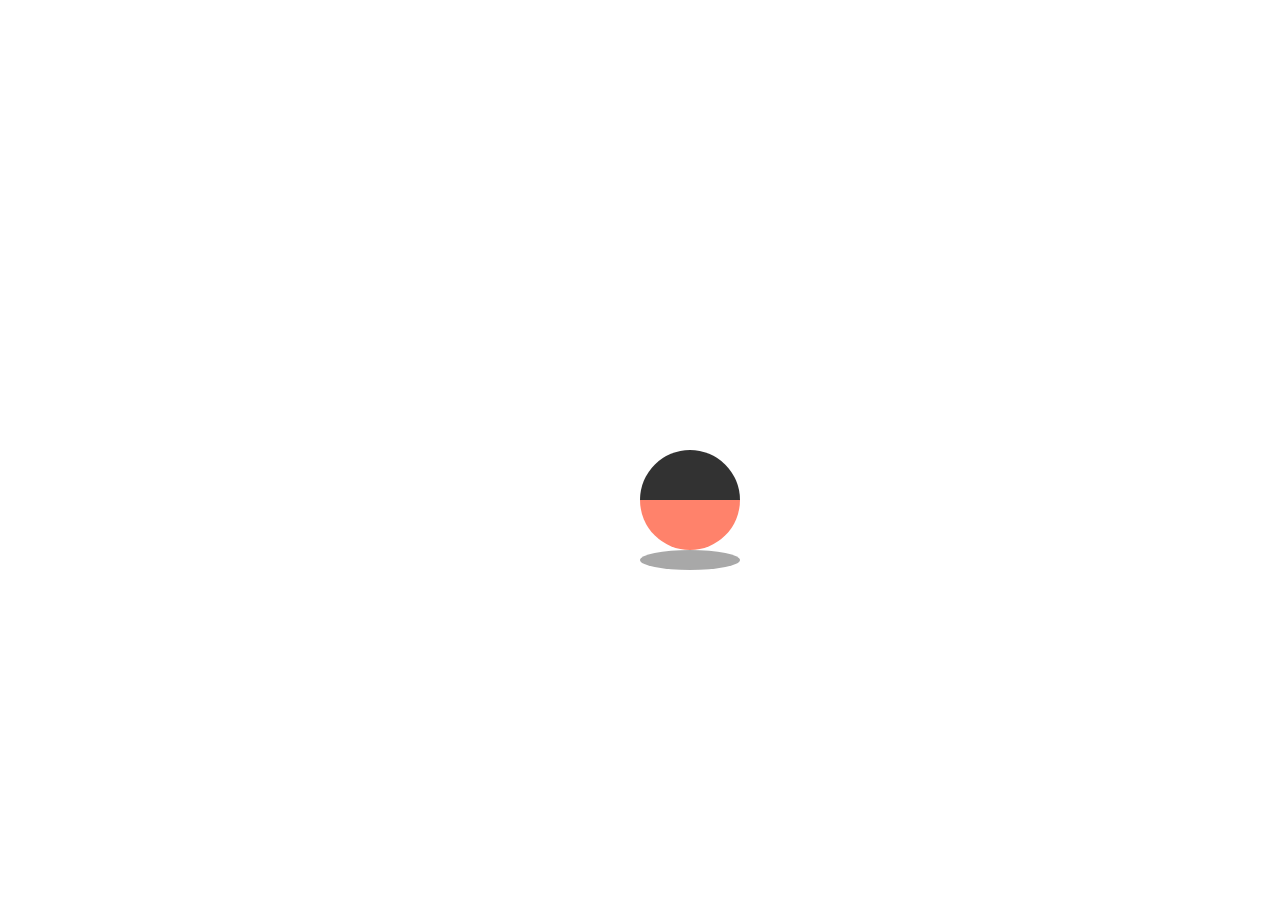
<file: index.html>
<!DOCTYPE html>
<html lang="en">
<head>
    <meta charset="UTF-8">
    <meta name="viewport" content="width=device-width, initial-scale=1.0">
    <meta http-equiv="X-UA-Compatible" content="ie=edge">
    <link rel="stylesheet" href="fun.css" type="text/css" />
    <title>Jumping Ball Animation</title>
</head>
<body>
    <div class="center ">
        <div class="box "></div>
        <div class="shadow"></div>
    </div>
</body>
</html>
</file>
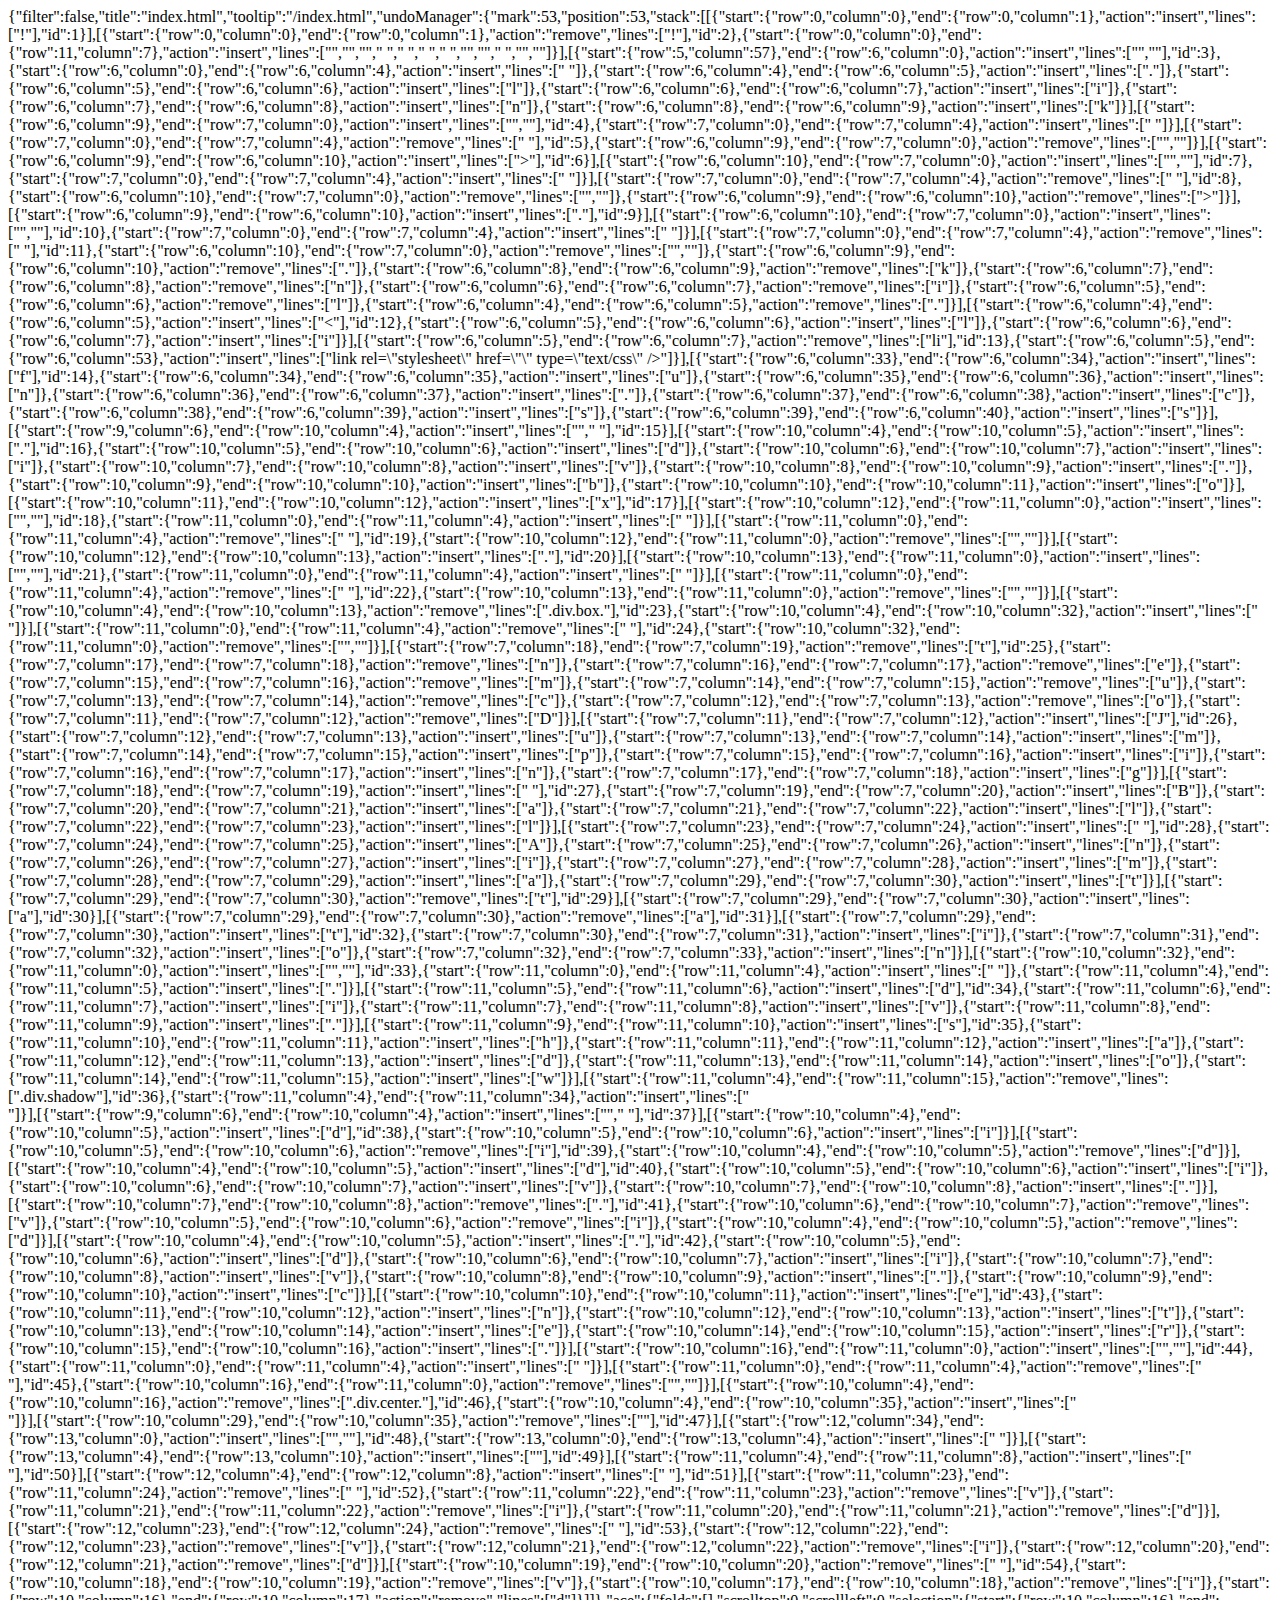
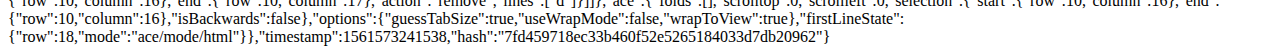
<file: .c9/metadata/environment/index.html>
{"filter":false,"title":"index.html","tooltip":"/index.html","undoManager":{"mark":53,"position":53,"stack":[[{"start":{"row":0,"column":0},"end":{"row":0,"column":1},"action":"insert","lines":["!"],"id":1}],[{"start":{"row":0,"column":0},"end":{"row":0,"column":1},"action":"remove","lines":["!"],"id":2},{"start":{"row":0,"column":0},"end":{"row":11,"column":7},"action":"insert","lines":["<!DOCTYPE html>","<html lang=\"en\">","<head>","    <meta charset=\"UTF-8\">","    <meta name=\"viewport\" content=\"width=device-width, initial-scale=1.0\">","    <meta http-equiv=\"X-UA-Compatible\" content=\"ie=edge\">","    <title>Document</title>","</head>","<body>","    ","</body>","</html>"]}],[{"start":{"row":5,"column":57},"end":{"row":6,"column":0},"action":"insert","lines":["",""],"id":3},{"start":{"row":6,"column":0},"end":{"row":6,"column":4},"action":"insert","lines":["    "]},{"start":{"row":6,"column":4},"end":{"row":6,"column":5},"action":"insert","lines":["."]},{"start":{"row":6,"column":5},"end":{"row":6,"column":6},"action":"insert","lines":["l"]},{"start":{"row":6,"column":6},"end":{"row":6,"column":7},"action":"insert","lines":["i"]},{"start":{"row":6,"column":7},"end":{"row":6,"column":8},"action":"insert","lines":["n"]},{"start":{"row":6,"column":8},"end":{"row":6,"column":9},"action":"insert","lines":["k"]}],[{"start":{"row":6,"column":9},"end":{"row":7,"column":0},"action":"insert","lines":["",""],"id":4},{"start":{"row":7,"column":0},"end":{"row":7,"column":4},"action":"insert","lines":["    "]}],[{"start":{"row":7,"column":0},"end":{"row":7,"column":4},"action":"remove","lines":["    "],"id":5},{"start":{"row":6,"column":9},"end":{"row":7,"column":0},"action":"remove","lines":["",""]}],[{"start":{"row":6,"column":9},"end":{"row":6,"column":10},"action":"insert","lines":[">"],"id":6}],[{"start":{"row":6,"column":10},"end":{"row":7,"column":0},"action":"insert","lines":["",""],"id":7},{"start":{"row":7,"column":0},"end":{"row":7,"column":4},"action":"insert","lines":["    "]}],[{"start":{"row":7,"column":0},"end":{"row":7,"column":4},"action":"remove","lines":["    "],"id":8},{"start":{"row":6,"column":10},"end":{"row":7,"column":0},"action":"remove","lines":["",""]},{"start":{"row":6,"column":9},"end":{"row":6,"column":10},"action":"remove","lines":[">"]}],[{"start":{"row":6,"column":9},"end":{"row":6,"column":10},"action":"insert","lines":["."],"id":9}],[{"start":{"row":6,"column":10},"end":{"row":7,"column":0},"action":"insert","lines":["",""],"id":10},{"start":{"row":7,"column":0},"end":{"row":7,"column":4},"action":"insert","lines":["    "]}],[{"start":{"row":7,"column":0},"end":{"row":7,"column":4},"action":"remove","lines":["    "],"id":11},{"start":{"row":6,"column":10},"end":{"row":7,"column":0},"action":"remove","lines":["",""]},{"start":{"row":6,"column":9},"end":{"row":6,"column":10},"action":"remove","lines":["."]},{"start":{"row":6,"column":8},"end":{"row":6,"column":9},"action":"remove","lines":["k"]},{"start":{"row":6,"column":7},"end":{"row":6,"column":8},"action":"remove","lines":["n"]},{"start":{"row":6,"column":6},"end":{"row":6,"column":7},"action":"remove","lines":["i"]},{"start":{"row":6,"column":5},"end":{"row":6,"column":6},"action":"remove","lines":["l"]},{"start":{"row":6,"column":4},"end":{"row":6,"column":5},"action":"remove","lines":["."]}],[{"start":{"row":6,"column":4},"end":{"row":6,"column":5},"action":"insert","lines":["<"],"id":12},{"start":{"row":6,"column":5},"end":{"row":6,"column":6},"action":"insert","lines":["l"]},{"start":{"row":6,"column":6},"end":{"row":6,"column":7},"action":"insert","lines":["i"]}],[{"start":{"row":6,"column":5},"end":{"row":6,"column":7},"action":"remove","lines":["li"],"id":13},{"start":{"row":6,"column":5},"end":{"row":6,"column":53},"action":"insert","lines":["link rel=\"stylesheet\" href=\"\" type=\"text/css\" />"]}],[{"start":{"row":6,"column":33},"end":{"row":6,"column":34},"action":"insert","lines":["f"],"id":14},{"start":{"row":6,"column":34},"end":{"row":6,"column":35},"action":"insert","lines":["u"]},{"start":{"row":6,"column":35},"end":{"row":6,"column":36},"action":"insert","lines":["n"]},{"start":{"row":6,"column":36},"end":{"row":6,"column":37},"action":"insert","lines":["."]},{"start":{"row":6,"column":37},"end":{"row":6,"column":38},"action":"insert","lines":["c"]},{"start":{"row":6,"column":38},"end":{"row":6,"column":39},"action":"insert","lines":["s"]},{"start":{"row":6,"column":39},"end":{"row":6,"column":40},"action":"insert","lines":["s"]}],[{"start":{"row":9,"column":6},"end":{"row":10,"column":4},"action":"insert","lines":["","    "],"id":15}],[{"start":{"row":10,"column":4},"end":{"row":10,"column":5},"action":"insert","lines":["."],"id":16},{"start":{"row":10,"column":5},"end":{"row":10,"column":6},"action":"insert","lines":["d"]},{"start":{"row":10,"column":6},"end":{"row":10,"column":7},"action":"insert","lines":["i"]},{"start":{"row":10,"column":7},"end":{"row":10,"column":8},"action":"insert","lines":["v"]},{"start":{"row":10,"column":8},"end":{"row":10,"column":9},"action":"insert","lines":["."]},{"start":{"row":10,"column":9},"end":{"row":10,"column":10},"action":"insert","lines":["b"]},{"start":{"row":10,"column":10},"end":{"row":10,"column":11},"action":"insert","lines":["o"]}],[{"start":{"row":10,"column":11},"end":{"row":10,"column":12},"action":"insert","lines":["x"],"id":17}],[{"start":{"row":10,"column":12},"end":{"row":11,"column":0},"action":"insert","lines":["",""],"id":18},{"start":{"row":11,"column":0},"end":{"row":11,"column":4},"action":"insert","lines":["    "]}],[{"start":{"row":11,"column":0},"end":{"row":11,"column":4},"action":"remove","lines":["    "],"id":19},{"start":{"row":10,"column":12},"end":{"row":11,"column":0},"action":"remove","lines":["",""]}],[{"start":{"row":10,"column":12},"end":{"row":10,"column":13},"action":"insert","lines":["."],"id":20}],[{"start":{"row":10,"column":13},"end":{"row":11,"column":0},"action":"insert","lines":["",""],"id":21},{"start":{"row":11,"column":0},"end":{"row":11,"column":4},"action":"insert","lines":["    "]}],[{"start":{"row":11,"column":0},"end":{"row":11,"column":4},"action":"remove","lines":["    "],"id":22},{"start":{"row":10,"column":13},"end":{"row":11,"column":0},"action":"remove","lines":["",""]}],[{"start":{"row":10,"column":4},"end":{"row":10,"column":13},"action":"remove","lines":[".div.box."],"id":23},{"start":{"row":10,"column":4},"end":{"row":10,"column":32},"action":"insert","lines":["<div class=\"div box \"></div>"]}],[{"start":{"row":11,"column":0},"end":{"row":11,"column":4},"action":"remove","lines":["    "],"id":24},{"start":{"row":10,"column":32},"end":{"row":11,"column":0},"action":"remove","lines":["",""]}],[{"start":{"row":7,"column":18},"end":{"row":7,"column":19},"action":"remove","lines":["t"],"id":25},{"start":{"row":7,"column":17},"end":{"row":7,"column":18},"action":"remove","lines":["n"]},{"start":{"row":7,"column":16},"end":{"row":7,"column":17},"action":"remove","lines":["e"]},{"start":{"row":7,"column":15},"end":{"row":7,"column":16},"action":"remove","lines":["m"]},{"start":{"row":7,"column":14},"end":{"row":7,"column":15},"action":"remove","lines":["u"]},{"start":{"row":7,"column":13},"end":{"row":7,"column":14},"action":"remove","lines":["c"]},{"start":{"row":7,"column":12},"end":{"row":7,"column":13},"action":"remove","lines":["o"]},{"start":{"row":7,"column":11},"end":{"row":7,"column":12},"action":"remove","lines":["D"]}],[{"start":{"row":7,"column":11},"end":{"row":7,"column":12},"action":"insert","lines":["J"],"id":26},{"start":{"row":7,"column":12},"end":{"row":7,"column":13},"action":"insert","lines":["u"]},{"start":{"row":7,"column":13},"end":{"row":7,"column":14},"action":"insert","lines":["m"]},{"start":{"row":7,"column":14},"end":{"row":7,"column":15},"action":"insert","lines":["p"]},{"start":{"row":7,"column":15},"end":{"row":7,"column":16},"action":"insert","lines":["i"]},{"start":{"row":7,"column":16},"end":{"row":7,"column":17},"action":"insert","lines":["n"]},{"start":{"row":7,"column":17},"end":{"row":7,"column":18},"action":"insert","lines":["g"]}],[{"start":{"row":7,"column":18},"end":{"row":7,"column":19},"action":"insert","lines":[" "],"id":27},{"start":{"row":7,"column":19},"end":{"row":7,"column":20},"action":"insert","lines":["B"]},{"start":{"row":7,"column":20},"end":{"row":7,"column":21},"action":"insert","lines":["a"]},{"start":{"row":7,"column":21},"end":{"row":7,"column":22},"action":"insert","lines":["l"]},{"start":{"row":7,"column":22},"end":{"row":7,"column":23},"action":"insert","lines":["l"]}],[{"start":{"row":7,"column":23},"end":{"row":7,"column":24},"action":"insert","lines":[" "],"id":28},{"start":{"row":7,"column":24},"end":{"row":7,"column":25},"action":"insert","lines":["A"]},{"start":{"row":7,"column":25},"end":{"row":7,"column":26},"action":"insert","lines":["n"]},{"start":{"row":7,"column":26},"end":{"row":7,"column":27},"action":"insert","lines":["i"]},{"start":{"row":7,"column":27},"end":{"row":7,"column":28},"action":"insert","lines":["m"]},{"start":{"row":7,"column":28},"end":{"row":7,"column":29},"action":"insert","lines":["a"]},{"start":{"row":7,"column":29},"end":{"row":7,"column":30},"action":"insert","lines":["t"]}],[{"start":{"row":7,"column":29},"end":{"row":7,"column":30},"action":"remove","lines":["t"],"id":29}],[{"start":{"row":7,"column":29},"end":{"row":7,"column":30},"action":"insert","lines":["a"],"id":30}],[{"start":{"row":7,"column":29},"end":{"row":7,"column":30},"action":"remove","lines":["a"],"id":31}],[{"start":{"row":7,"column":29},"end":{"row":7,"column":30},"action":"insert","lines":["t"],"id":32},{"start":{"row":7,"column":30},"end":{"row":7,"column":31},"action":"insert","lines":["i"]},{"start":{"row":7,"column":31},"end":{"row":7,"column":32},"action":"insert","lines":["o"]},{"start":{"row":7,"column":32},"end":{"row":7,"column":33},"action":"insert","lines":["n"]}],[{"start":{"row":10,"column":32},"end":{"row":11,"column":0},"action":"insert","lines":["",""],"id":33},{"start":{"row":11,"column":0},"end":{"row":11,"column":4},"action":"insert","lines":["    "]},{"start":{"row":11,"column":4},"end":{"row":11,"column":5},"action":"insert","lines":["."]}],[{"start":{"row":11,"column":5},"end":{"row":11,"column":6},"action":"insert","lines":["d"],"id":34},{"start":{"row":11,"column":6},"end":{"row":11,"column":7},"action":"insert","lines":["i"]},{"start":{"row":11,"column":7},"end":{"row":11,"column":8},"action":"insert","lines":["v"]},{"start":{"row":11,"column":8},"end":{"row":11,"column":9},"action":"insert","lines":["."]}],[{"start":{"row":11,"column":9},"end":{"row":11,"column":10},"action":"insert","lines":["s"],"id":35},{"start":{"row":11,"column":10},"end":{"row":11,"column":11},"action":"insert","lines":["h"]},{"start":{"row":11,"column":11},"end":{"row":11,"column":12},"action":"insert","lines":["a"]},{"start":{"row":11,"column":12},"end":{"row":11,"column":13},"action":"insert","lines":["d"]},{"start":{"row":11,"column":13},"end":{"row":11,"column":14},"action":"insert","lines":["o"]},{"start":{"row":11,"column":14},"end":{"row":11,"column":15},"action":"insert","lines":["w"]}],[{"start":{"row":11,"column":4},"end":{"row":11,"column":15},"action":"remove","lines":[".div.shadow"],"id":36},{"start":{"row":11,"column":4},"end":{"row":11,"column":34},"action":"insert","lines":["<div class=\"div shadow\"></div>"]}],[{"start":{"row":9,"column":6},"end":{"row":10,"column":4},"action":"insert","lines":["","    "],"id":37}],[{"start":{"row":10,"column":4},"end":{"row":10,"column":5},"action":"insert","lines":["d"],"id":38},{"start":{"row":10,"column":5},"end":{"row":10,"column":6},"action":"insert","lines":["i"]}],[{"start":{"row":10,"column":5},"end":{"row":10,"column":6},"action":"remove","lines":["i"],"id":39},{"start":{"row":10,"column":4},"end":{"row":10,"column":5},"action":"remove","lines":["d"]}],[{"start":{"row":10,"column":4},"end":{"row":10,"column":5},"action":"insert","lines":["d"],"id":40},{"start":{"row":10,"column":5},"end":{"row":10,"column":6},"action":"insert","lines":["i"]},{"start":{"row":10,"column":6},"end":{"row":10,"column":7},"action":"insert","lines":["v"]},{"start":{"row":10,"column":7},"end":{"row":10,"column":8},"action":"insert","lines":["."]}],[{"start":{"row":10,"column":7},"end":{"row":10,"column":8},"action":"remove","lines":["."],"id":41},{"start":{"row":10,"column":6},"end":{"row":10,"column":7},"action":"remove","lines":["v"]},{"start":{"row":10,"column":5},"end":{"row":10,"column":6},"action":"remove","lines":["i"]},{"start":{"row":10,"column":4},"end":{"row":10,"column":5},"action":"remove","lines":["d"]}],[{"start":{"row":10,"column":4},"end":{"row":10,"column":5},"action":"insert","lines":["."],"id":42},{"start":{"row":10,"column":5},"end":{"row":10,"column":6},"action":"insert","lines":["d"]},{"start":{"row":10,"column":6},"end":{"row":10,"column":7},"action":"insert","lines":["i"]},{"start":{"row":10,"column":7},"end":{"row":10,"column":8},"action":"insert","lines":["v"]},{"start":{"row":10,"column":8},"end":{"row":10,"column":9},"action":"insert","lines":["."]},{"start":{"row":10,"column":9},"end":{"row":10,"column":10},"action":"insert","lines":["c"]}],[{"start":{"row":10,"column":10},"end":{"row":10,"column":11},"action":"insert","lines":["e"],"id":43},{"start":{"row":10,"column":11},"end":{"row":10,"column":12},"action":"insert","lines":["n"]},{"start":{"row":10,"column":12},"end":{"row":10,"column":13},"action":"insert","lines":["t"]},{"start":{"row":10,"column":13},"end":{"row":10,"column":14},"action":"insert","lines":["e"]},{"start":{"row":10,"column":14},"end":{"row":10,"column":15},"action":"insert","lines":["r"]},{"start":{"row":10,"column":15},"end":{"row":10,"column":16},"action":"insert","lines":["."]}],[{"start":{"row":10,"column":16},"end":{"row":11,"column":0},"action":"insert","lines":["",""],"id":44},{"start":{"row":11,"column":0},"end":{"row":11,"column":4},"action":"insert","lines":["    "]}],[{"start":{"row":11,"column":0},"end":{"row":11,"column":4},"action":"remove","lines":["    "],"id":45},{"start":{"row":10,"column":16},"end":{"row":11,"column":0},"action":"remove","lines":["",""]}],[{"start":{"row":10,"column":4},"end":{"row":10,"column":16},"action":"remove","lines":[".div.center."],"id":46},{"start":{"row":10,"column":4},"end":{"row":10,"column":35},"action":"insert","lines":["<div class=\"div center \"></div>"]}],[{"start":{"row":10,"column":29},"end":{"row":10,"column":35},"action":"remove","lines":["</div>"],"id":47}],[{"start":{"row":12,"column":34},"end":{"row":13,"column":0},"action":"insert","lines":["",""],"id":48},{"start":{"row":13,"column":0},"end":{"row":13,"column":4},"action":"insert","lines":["    "]}],[{"start":{"row":13,"column":4},"end":{"row":13,"column":10},"action":"insert","lines":["</div>"],"id":49}],[{"start":{"row":11,"column":4},"end":{"row":11,"column":8},"action":"insert","lines":["    "],"id":50}],[{"start":{"row":12,"column":4},"end":{"row":12,"column":8},"action":"insert","lines":["    "],"id":51}],[{"start":{"row":11,"column":23},"end":{"row":11,"column":24},"action":"remove","lines":[" "],"id":52},{"start":{"row":11,"column":22},"end":{"row":11,"column":23},"action":"remove","lines":["v"]},{"start":{"row":11,"column":21},"end":{"row":11,"column":22},"action":"remove","lines":["i"]},{"start":{"row":11,"column":20},"end":{"row":11,"column":21},"action":"remove","lines":["d"]}],[{"start":{"row":12,"column":23},"end":{"row":12,"column":24},"action":"remove","lines":[" "],"id":53},{"start":{"row":12,"column":22},"end":{"row":12,"column":23},"action":"remove","lines":["v"]},{"start":{"row":12,"column":21},"end":{"row":12,"column":22},"action":"remove","lines":["i"]},{"start":{"row":12,"column":20},"end":{"row":12,"column":21},"action":"remove","lines":["d"]}],[{"start":{"row":10,"column":19},"end":{"row":10,"column":20},"action":"remove","lines":[" "],"id":54},{"start":{"row":10,"column":18},"end":{"row":10,"column":19},"action":"remove","lines":["v"]},{"start":{"row":10,"column":17},"end":{"row":10,"column":18},"action":"remove","lines":["i"]},{"start":{"row":10,"column":16},"end":{"row":10,"column":17},"action":"remove","lines":["d"]}]]},"ace":{"folds":[],"scrolltop":0,"scrollleft":0,"selection":{"start":{"row":10,"column":16},"end":{"row":10,"column":16},"isBackwards":false},"options":{"guessTabSize":true,"useWrapMode":false,"wrapToView":true},"firstLineState":{"row":18,"mode":"ace/mode/html"}},"timestamp":1561573241538,"hash":"7fd459718ec33b460f52e5265184033d7db20962"}
</file>
<file: fun.css>
body {
    margin: 0px;
    padding: 0px;
}

.center {
    position: absolute;
    top: 50%;
    left: 50%;
    transform: translateY(-50%, -50%);
}
.box {
    border-top: 50px solid #000;
    border-bottom: 50px solid tomato;
    width: 100px;
    border-radius: 50%;
    animation: jump 1s infinite linear;
    opacity: .8;
    
    }

.shadow {
    position: relative;
    bottom: 0px;
    left: 0px;
    width: 100px;
    height: 20px;
    background: #262626;
    border-radius: 50%;
    animation: shadow 1s infinite linear;
    opacity: .4;

    }

@keyframes jump {
    0% {
    transform: translateY(0px) rotate(0deg);
    }
    50% {
    transform: translateY(-200px) rotate(180deg);
    }
    100% {
        transform: translateY(0px) rotate(360deg);
    }
}

@keyframes shadow {
    0% {
        transform: scale(1);
    }
    50% {
        transform: scale(.5);
    }
    100% {
        transform: scale(1);
    }
}
</file>
